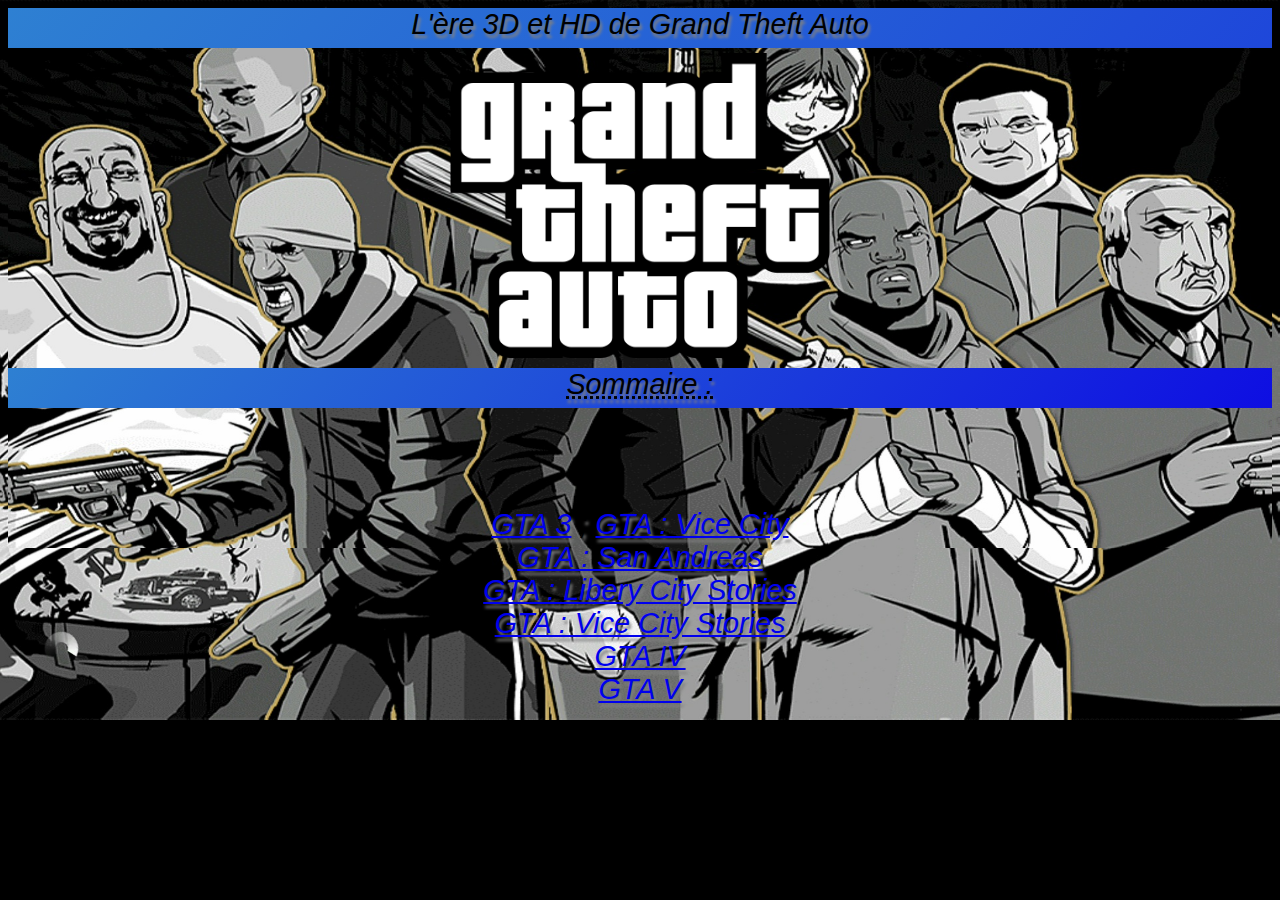
<file: site-test/index.html>
<!DOCTYPE html>
<html lang="fr">
	<head>
		<meta charset="utf-8">
		<link href="style/index.css" rel="stylesheet">
		<title>Grand Theft Auto </title>
		<link rel="shortcut icon" href="images/logo.png">
</head>
	<body>
		<div class="titre"> L'ère 3D et HD de Grand Theft Auto </div>
		<img class="imgtitre" src="images/logo.png" alt="Logo historique de Grand Theft Auto">
		<div class="sommaire"> Sommaire : </div>
		<div class="listejeux"> 
		<a href="gta3.html">GTA 3</a> ;
		<a href="gtaVC.html">GTA : Vice City</a> <br>
		<a href="gtaSA.html">GTA : San Andreas</a> <br>
		<a href="gtaLCS.html"> GTA : Libery City Stories</a> <br>
		<a href="gtaVCS.html"> GTA : Vice City Stories</a> <br>
		<a href="gtaIV.html"> GTA IV</a> <br>
		<a href="gtaV.html"> GTA V</a> <br>
		</div>
</body>
</html>
</file>
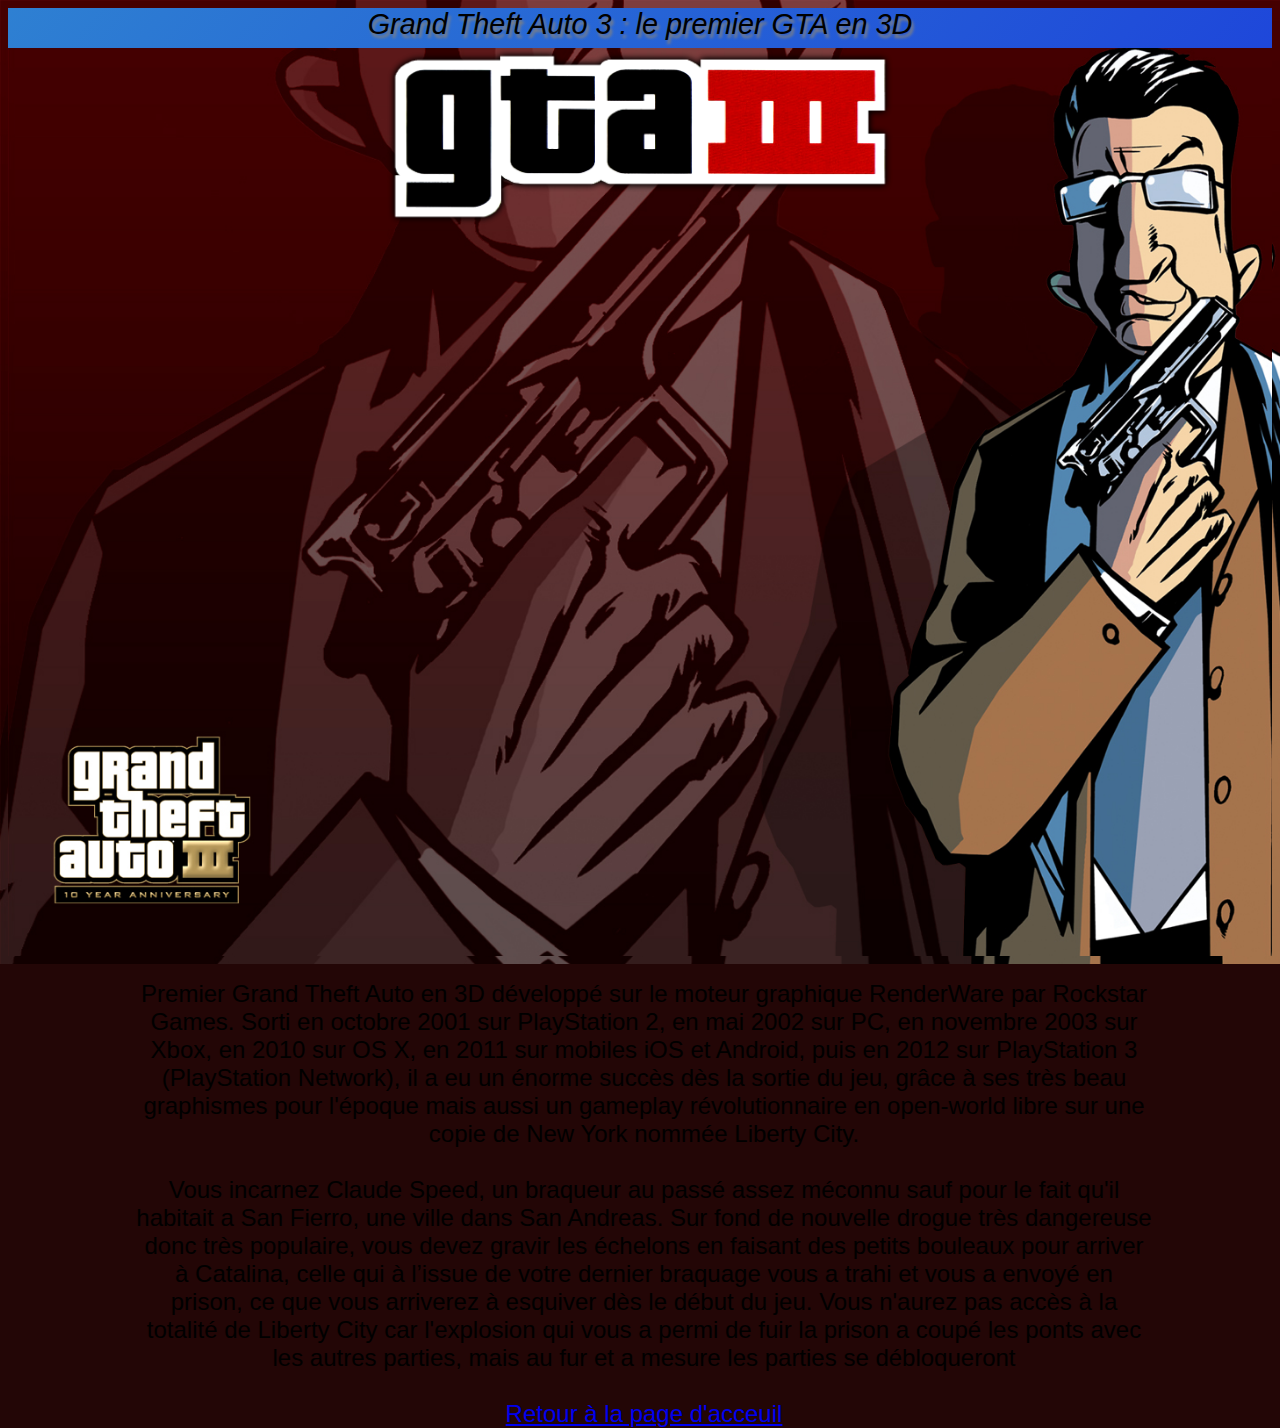
<file: site-test/gta3.html>
<!DOCTYPE html>
<html lang="fr">

<head>
		<meta charset="utf-8">
		<link href="style/gta3.css" rel="stylesheet">
		<title>Grand Theft Auto 3</title>
		<link rel="shortcut icon" href="images/logogta3.png">
</head>

<body>

<div class="titre"> Grand Theft Auto 3 : le premier GTA en 3D</div>
<img class="centerimage" src="images/titregta3.png" alt="Logo de Grand Theft Auto 3">
<div class="centervideo"=><iframe width="975" height="731" src="https://www.youtube.com/embed/ygdtkkCFxkE" title="Video du trailer à l'E3 2001 de Gand Theft Auto 3" frameborder="0" allow="accelerometer; autoplay; clipboard-write; encrypted-media; gyroscope; picture-in-picture" allowfullscreen></iframe> </div>
<p class="resume"> Premier Grand Theft Auto en 3D développé sur le moteur graphique RenderWare par Rockstar Games.  Sorti en octobre 2001 sur PlayStation 2, en mai 2002 sur PC, en novembre 2003 sur Xbox, en 2010 sur OS X, en 2011 sur mobiles iOS et Android, puis en 2012 sur PlayStation 3 (PlayStation Network), il a eu un énorme succès dès la sortie du jeu, 
grâce à ses très beau graphismes pour l'époque mais aussi un gameplay révolutionnaire en open-world libre sur une copie de New York nommée Liberty City. <br> <br>
Vous incarnez Claude Speed, un braqueur au passé assez méconnu sauf pour le fait qu'il habitait a San Fierro, une ville dans San Andreas. Sur fond de nouvelle drogue très dangereuse donc très populaire, 
vous devez gravir les échelons en faisant des petits bouleaux pour arriver à Catalina, celle qui à l’issue de votre dernier braquage vous a trahi et vous a envoyé en prison, 
ce que vous arriverez à esquiver dès le début du jeu. Vous n'aurez pas accès à la totalité de Liberty City car l'explosion qui vous a permi de fuir la prison a coupé les ponts avec les autres parties, mais au fur et a mesure les parties se débloqueront
<br> <br> <a href="index.html"> Retour à la page d'acceuil</a>
</p>



</body>

</html>
</file>
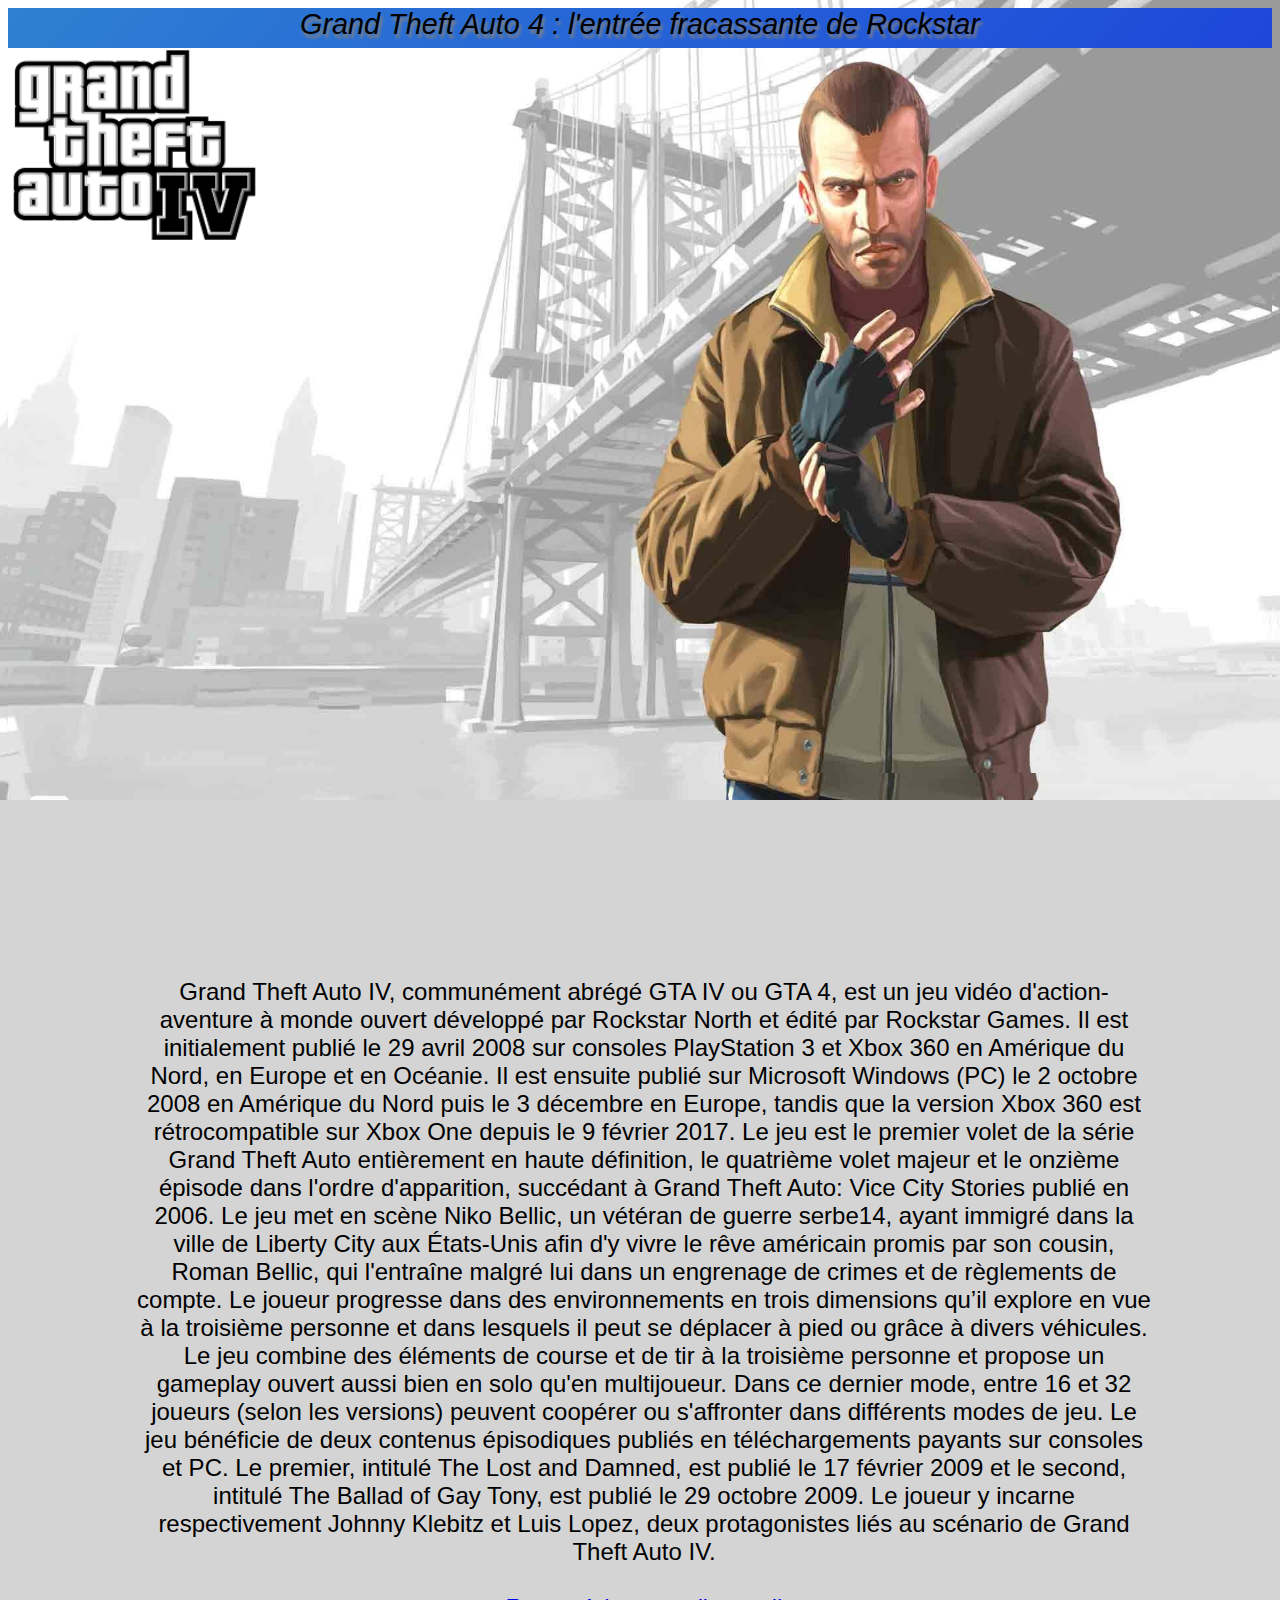
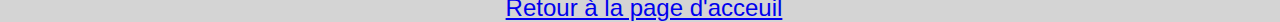
<file: site-test/gtaIV.html>
<!DOCTYPE html>
<html lang="fr">
	<head>
		<meta charset="utf-8">
		<link href="style/gtaIV.css" rel="stylesheet">
		<title>Grand Theft Auto IV</title>
		<link rel="shortcut icon" href="images/logogtaiv.png">
</head>
	<body>

		<div class="titre"> Grand Theft Auto 4 : l'entrée fracassante de Rockstar </div>
<img class="centerimage" src="images/logogtaiv.png" alt="Logo de Grand Theft Auto 4">
<div class="video">
<iframe width="854" height="480" src="https://www.youtube.com/embed/M80K51DosFo" title="YouTube video player" frameborder="0" allow="accelerometer; autoplay; clipboard-write; encrypted-media; gyroscope; picture-in-picture" allowfullscreen></iframe>
</div>
		<p class="resume">Grand Theft Auto IV, communément abrégé GTA IV ou GTA 4, est un jeu vidéo d'action-aventure à monde ouvert développé par Rockstar North et édité par Rockstar Games. Il est initialement publié le 29 avril 2008 sur consoles PlayStation 3 et Xbox 360 en Amérique du Nord, en Europe et en Océanie. Il est ensuite publié sur Microsoft Windows (PC) le 2 octobre 2008 en Amérique du Nord puis le 3 décembre en Europe, tandis que la version Xbox 360 est rétrocompatible sur Xbox One depuis le 9 février 2017. Le jeu est le premier volet de la série Grand Theft Auto entièrement en haute définition, le quatrième volet majeur et le onzième épisode dans l'ordre d'apparition, succédant à Grand Theft Auto: Vice City Stories publié en 2006.
Le jeu met en scène Niko Bellic, un vétéran de guerre serbe14, ayant immigré dans la ville de Liberty City aux États-Unis afin d'y vivre le rêve américain promis par son cousin, Roman Bellic, qui l'entraîne malgré lui dans un engrenage de crimes et de règlements de compte. Le joueur progresse dans des environnements en trois dimensions qu’il explore en vue à la troisième personne et dans lesquels il peut se déplacer à pied ou grâce à divers véhicules. Le jeu combine des éléments de course et de tir à la troisième personne et propose un gameplay ouvert aussi bien en solo qu'en multijoueur. Dans ce dernier mode, entre 16 et 32 joueurs (selon les versions) peuvent coopérer ou s'affronter dans différents modes de jeu.
Le jeu bénéficie de deux contenus épisodiques publiés en téléchargements payants sur consoles et PC. Le premier, intitulé The Lost and Damned, est publié le 17 février 2009 et le second, intitulé The Ballad of Gay Tony, est publié le 29 octobre 2009. Le joueur y incarne respectivement Johnny Klebitz et Luis Lopez, deux protagonistes liés au scénario de Grand Theft Auto IV.

		<br> <br> <a href="index.html"> Retour à la page d'acceuil</a>
</p>
</body>
</html>
</file>
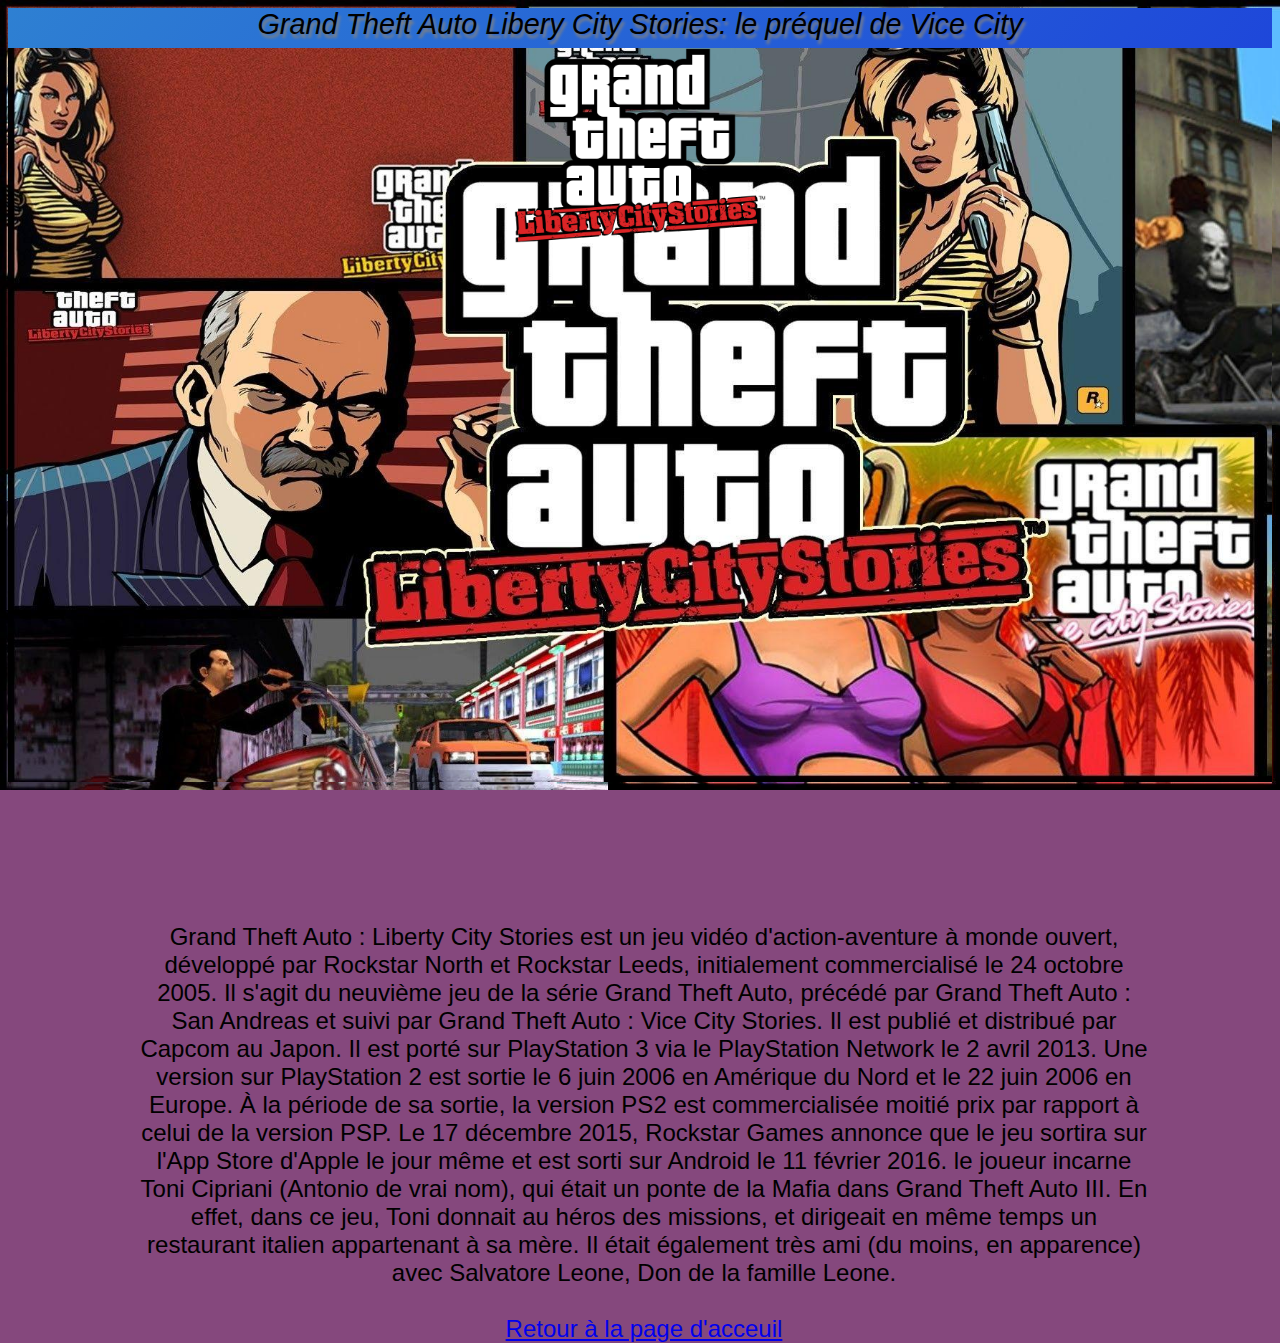
<file: site-test/gtaLCS.html>
<!DOCTYPE html>
<html lang="fr">
	<head>
		<meta charset="utf-8">
		<link href="style/gtaLCS.css" rel="stylesheet">
		<title>GTA : Liberty City Stories</title>
		<link rel="shortcut icon" href="images/logogtalcs.png">
</head>
	<body>

		<div class="titre"> Grand Theft Auto Libery City Stories: le préquel de Vice City</div>
			<img class="centerimage" src="images/logogtalcs.png" alt="Logo de Grand Theft Auto Vice City Stories">
<div class="centervideo">
<iframe  width="942" height="539" src="https://www.youtube.com/embed/OHuitRUNDGo" title="Trailer d'annonce de Grand Theft Auto Liberty City Stories" frameborder="0" allow="accelerometer; autoplay; clipboard-write; encrypted-media; gyroscope; picture-in-picture" allowfullscreen></iframe>
</div>
		<p class="resume">
		Grand Theft Auto : Liberty City Stories est un jeu vidéo d'action-aventure à monde ouvert, développé par Rockstar North et Rockstar Leeds, initialement commercialisé le 24 octobre 2005. Il s'agit du neuvième jeu de la série Grand Theft Auto, précédé par Grand Theft Auto : San Andreas et suivi par Grand Theft Auto : Vice City Stories. Il est publié et distribué par Capcom au Japon. Il est porté sur PlayStation 3 via le PlayStation Network le 2 avril 2013.
		Une version sur PlayStation 2 est sortie le 6 juin 2006 en Amérique du Nord et le 22 juin 2006 en Europe. À la période de sa sortie, la version PS2 est commercialisée moitié prix par rapport à celui de la version PSP. Le 17 décembre 2015, Rockstar Games annonce que le jeu sortira sur l'App Store d'Apple le jour même et est sorti sur Android le 11 février 2016. le joueur incarne Toni Cipriani (Antonio de vrai nom), qui était un ponte de la Mafia dans Grand Theft Auto III. En effet, dans ce jeu, Toni donnait au héros des missions, et dirigeait en même temps un restaurant italien appartenant à sa mère. Il était également très ami (du moins, en apparence) avec Salvatore Leone, Don de la famille Leone.
		<br> <br> <a href="index.html"> Retour à la page d'acceuil</a>
</p>
</body>
</html>
</file>
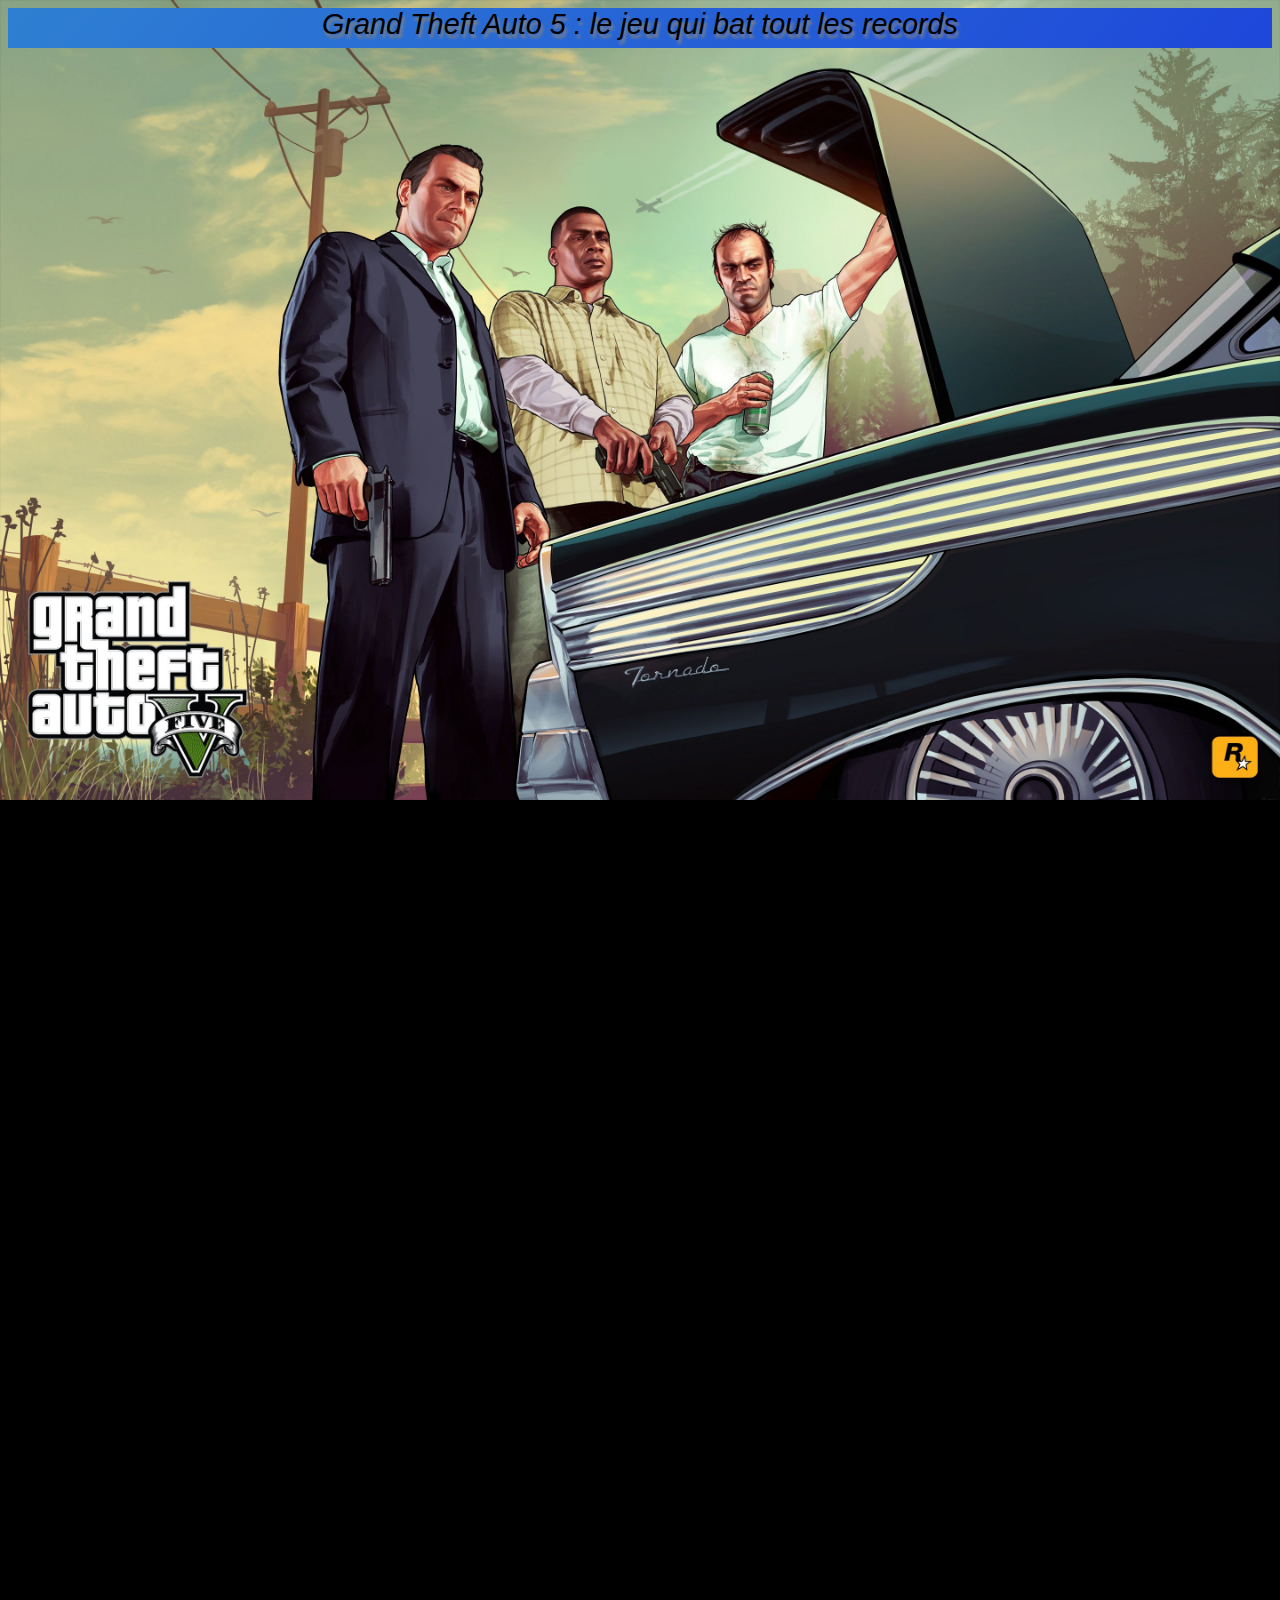
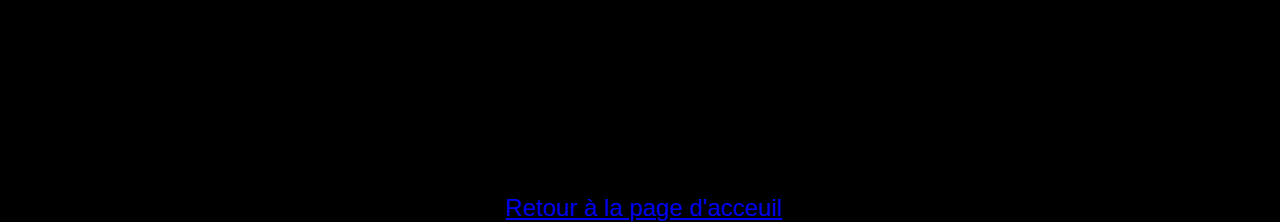
<file: site-test/gtaV.html>
<!DOCTYPE html>
<html lang="fr">
	<head>
		<meta charset="utf-8">
		<link href="style/gtaV.css" rel="stylesheet">
		<title>Grand Theft Auto 5</title>
		<link rel="shortcut icon" href="images/logogtaV.png">
</head>
	<body>

		<div class="titre"> Grand Theft Auto 5 : le jeu qui bat tout les records</div>
<div class="video">
<iframe width="854" height="480" src="https://www.youtube.com/embed/QkkoHAzjnUs" title="Trailer d'annonce de Grand Theft Auto 5" frameborder="0" allow="accelerometer; autoplay; clipboard-write; encrypted-media; gyroscope; picture-in-picture" allowfullscreen></iframe>
</div>
		<p class="resume">Grand Theft Auto V (ou Grand Theft Auto Five, abrégé GTA V ou GTA 5) est le quinzième épisode de la série Grand Theft Auto. Il s'agit d'un jeu d'action-aventure en monde ouvert qui est commercialisé depuis le 17 septembre 2013 sur Xbox 360 et PlayStation 3. Il est également sorti au Japon le 10 octobre 2013. <br> <br>

Le 9 juin 2014, durant l'E3 2014, la sortie de Grand Theft Auto V est annoncée sur Playstation 4, Xbox One et PC pour l'automne 2014. Grand Theft Auto V est sorti sur PlayStation 4 et Xbox One le 18 novembre 2014 tandis que la version pour ordinateurs est sortie le 14 avril 2015. <br> <br>

Le jeu est aussi lié à Grand Theft Auto Online, un jeu multijoueur sorti le 1er octobre 2013 qui se déroule dans le même lieu mais auquel les événements se déroulent avant ceux de GTA V. <br> <br>

Dans la campagne solo du jeu vous incarnez 3 personnages : <br> <br>
Michael est un ancien braqueur vivant sous le programme de protection des témoins du Federal Bureau of Investigation. Il a obtenu ce privilège en dénonçant ses collaborateurs. Il s'était arrangé avec le F.I.B. pour garder l'argent gagné durant les braquages. Lassé de rester un simple père de famille après avoir sa vie de criminel, il décide de retourner dans le monde du crime. <br><br>
Trevor est un criminel de carrière, il est sociopathe, émotionnellement instable et dépendant aux drogues ce qui l'a empeché de devenir pilote d'avion dans l'armée de l'air canadienne. Il a ensuite travaillé dans le passé avec Michael jusqu'aux événements de Ludendorff en 2004. Il a ensuite déménagé dans la ville de Sandy Shores située dans le désert a Blaine County ou il a fondé une entreprise : Trevor Philips Enterprises. <br> <br>
Franklin est le plus jeune des trois, il est membre des Familles, un gang de rue de Los Santos. Ambitieux et entré récemment dans le monde du crime, il travaille avec son ami d'enfance Lamar Davis comme employés en charge des saisies pour le compte de Simeon Yetarian, le propriétaire d'une concession automobile de Los Santos. <br> <br>
GTA 5 est actuellement plus rentable que n'importe quel film avec 6 milliards de dollars de chiffre d’affaires.


		<br> <br> <a href="index.html"> Retour à la page d'acceuil</a>
</p>
</body>
</html>
</file>
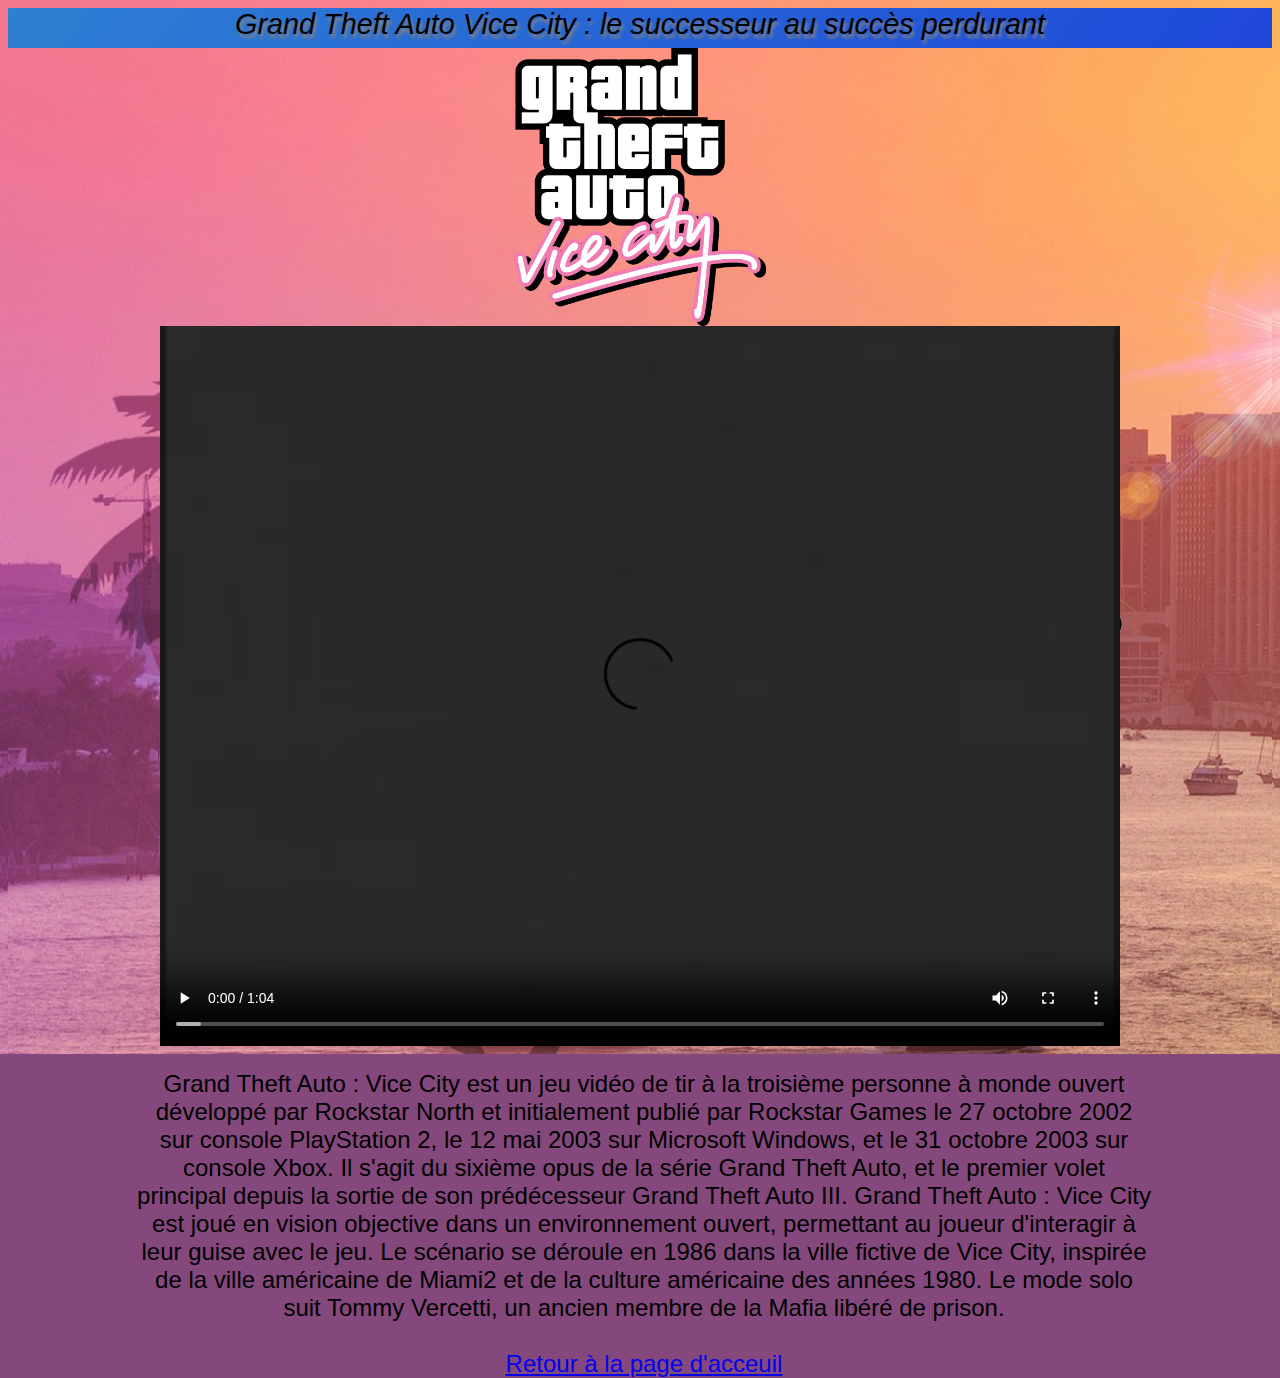
<file: site-test/gtaVC.html>
<!DOCTYPE html>
<html lang="fr">
	<head>
		<meta charset="utf-8">
		<link href="style/gtaVC.css" rel="stylesheet">
		<title>GTA : Vice City</title>
		<link rel="shortcut icon" href="images/titrelogogtavc.png">
</head>
	<body>

		<div class="titre"> Grand Theft Auto Vice City : le successeur au succès perdurant</div>
		<img class="centerimage" src="images/titrelogogtavc.png" alt="Logo de Grand Theft Auto Vice City">
		<div class="centervideo"=> 
		<video title="Trailer d'annonce de Grand Theft Auto Vice City" width="960" height="720" controls>
		<source src="images/videotrailergtavc.mp4" type="video/mp4"></div>
		<p class="resume"> Grand Theft Auto : Vice City est un jeu vidéo de tir à la troisième personne à monde ouvert développé par Rockstar North et initialement publié par Rockstar Games le 27 octobre 2002 sur console PlayStation 2, le 12 mai 2003 sur Microsoft Windows, et le 31 octobre 2003 sur console Xbox. Il s'agit du sixième opus de la série Grand Theft Auto, et le premier volet principal depuis la sortie de son prédécesseur Grand Theft Auto III.

Grand Theft Auto : Vice City est joué en vision objective dans un environnement ouvert, permettant au joueur d'interagir à leur guise avec le jeu. Le scénario se déroule en 1986 dans la ville fictive de Vice City, inspirée de la ville américaine de Miami2 et de la culture américaine des années 1980. Le mode solo suit Tommy Vercetti, un ancien membre de la Mafia libéré de prison.

		<br> <br> <a href="index.html"> Retour à la page d'acceuil</a>
</p>
</body>
</html>
</file>
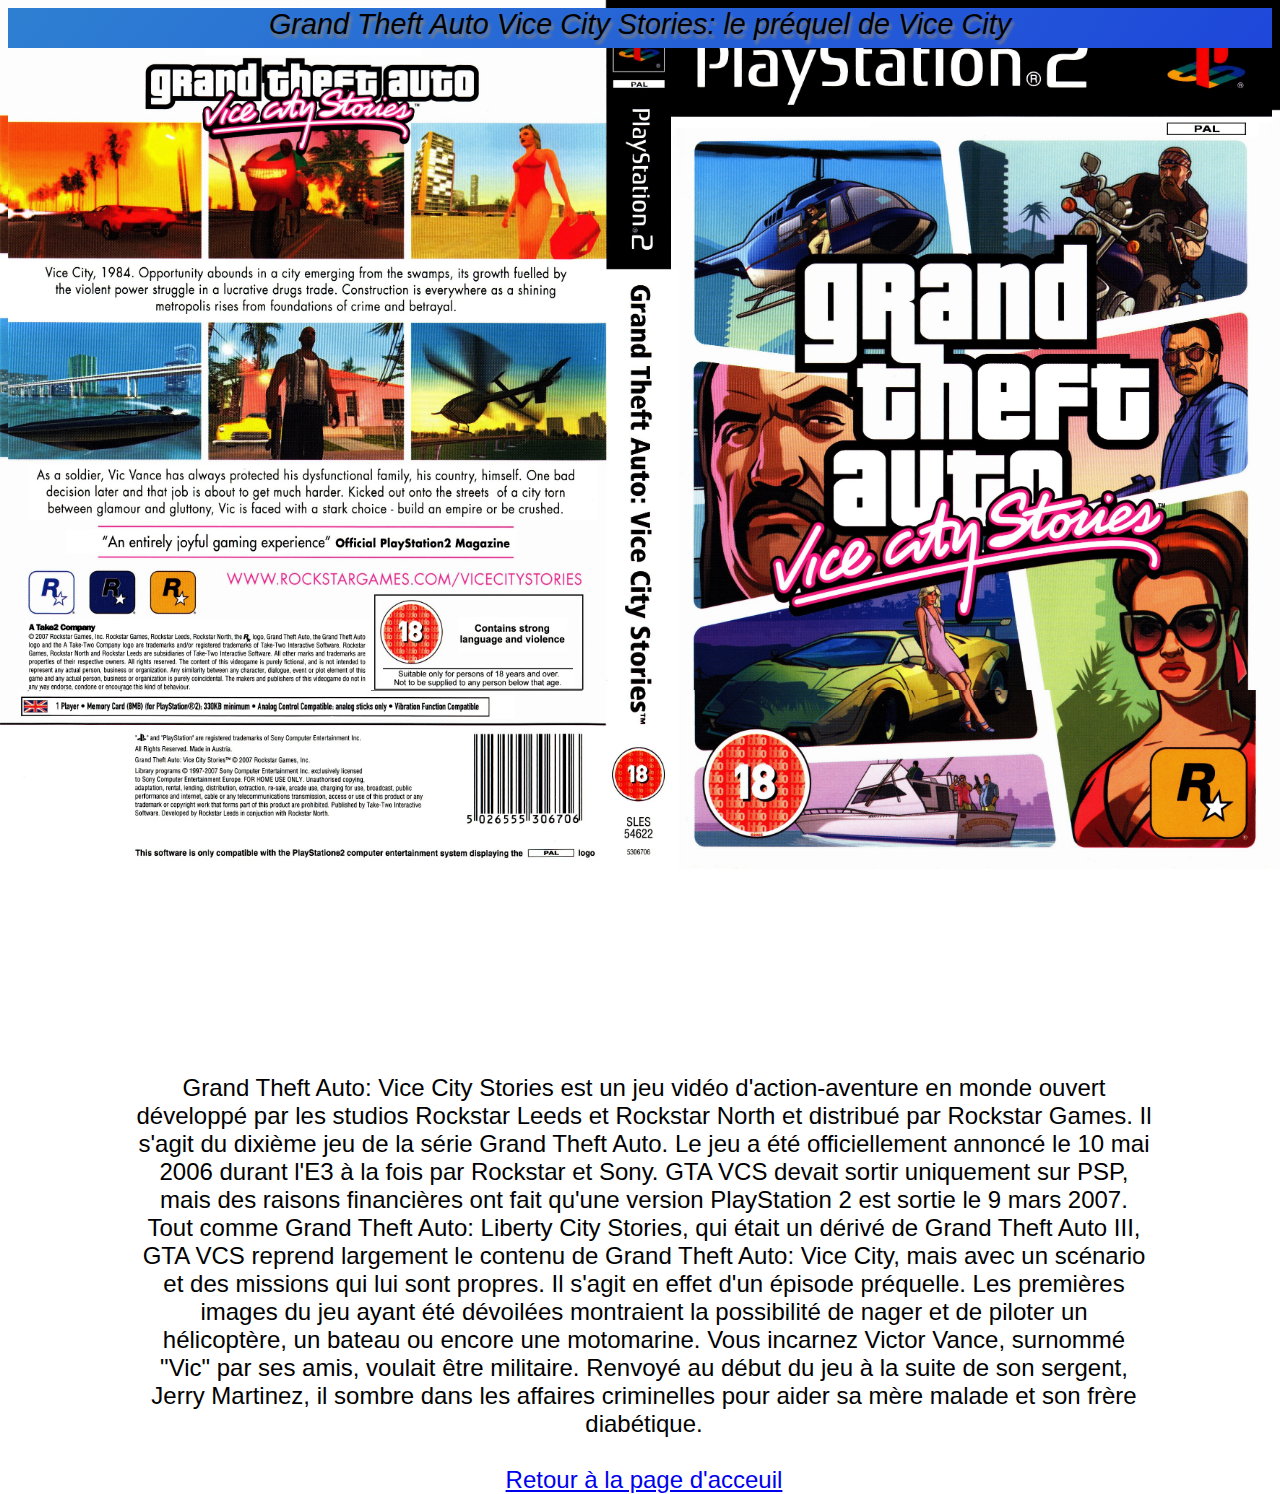
<file: site-test/gtaVCS.html>
<!DOCTYPE html>
<html lang="fr">
	<head>
		<meta charset="utf-8">
		<link href="style/gtaVCS.css" rel="stylesheet">
		<title>GTA : Vice City Stories</title>
		<link rel="shortcut icon" href="images/titrelogogtavcs.png">
</head>
	<body>

		<div class="titre"> Grand Theft Auto Vice City Stories: le préquel de Vice City</div>
<div class="video">
<iframe width="894" height="503" src="https://www.youtube.com/embed/iP7fIzDH6nY" title="Trailer d'annonce de Grand Theft Auto Vice City Stories" frameborder="0" allow="accelerometer; autoplay; clipboard-write; encrypted-media; gyroscope; picture-in-picture" allowfullscreen></iframe>
</div>
		<p class="resume">Grand Theft Auto: Vice City Stories est un jeu vidéo d'action-aventure en monde ouvert développé par les studios Rockstar Leeds et Rockstar North et distribué par Rockstar Games. Il s'agit du dixième jeu de la série Grand Theft Auto. Le jeu a été officiellement annoncé le 10 mai 2006 durant l'E3 à la fois par Rockstar et Sony. GTA VCS devait sortir uniquement sur PSP, mais des raisons financières ont fait qu'une version PlayStation 2 est sortie le 9 mars 2007.
Tout comme Grand Theft Auto: Liberty City Stories, qui était un dérivé de Grand Theft Auto III, GTA VCS reprend largement le contenu de Grand Theft Auto: Vice City, mais avec un scénario et des missions qui lui sont propres. Il s'agit en effet d'un épisode préquelle. Les premières images du jeu ayant été dévoilées montraient la possibilité de nager et de piloter un hélicoptère, un bateau ou encore une motomarine. Vous incarnez Victor Vance, surnommé "Vic" par ses amis, voulait être militaire. Renvoyé au début du jeu à la suite de son sergent, Jerry Martinez, il sombre dans les affaires criminelles pour aider sa mère malade et son frère diabétique.

		<br> <br> <a href="index.html"> Retour à la page d'acceuil</a>
</p>
</body>
</html>
</file>
<file: site-test/style/index.css>
body, html{
	background-image: url(../images/bg.jpg);
	background-position: bottom 10%;
	background-size: cover;
	background-repeat:no-repeat;
	background-color: black;
}

.imgtitre{
  display: block;
  margin-left: auto;
  margin-right: auto;
  margin-top: 5px;
  width: 30%;
  height: 0%;
}

.titre
{
    position: relative ;
	height:40px;
    background: linear-gradient(130deg, #2e80d2, #0e0ee2);
    background-size: 200% 200%;
	-webkit-animation: Animation 5s ease infinite;
    -moz-animation: Animation 5s ease infinite;
    animation: Animation 5s ease infinite;
	text-shadow: 2px 4px 3px grey;
	font: 1.8em "Fira Sans", sans-serif;
	font-style: italic;
	text-align: center;
}

.sommaire{
	margin-top:10px;
	height:40px;
    background: linear-gradient(130deg, #2e80d2, #0e0ee2);
	-webkit-animation: Animation 5s ease infinite;
    -moz-animation: Animation 5s ease infinite;
    animation: Animation 5s ease infinite;
	text-shadow: 2px 4px 3px grey;
	font: 1.8em "Fira Sans", sans-serif;
	font-style: italic;
	text-align: center;
	text-decoration: underline dotted;
}

.listejeux{
	margin-top:100px ;
	position: relative ;
	height:40px;
	text-shadow: 2px 4px 3px grey;
	font: 1.8em "Fira Sans", sans-serif;
	font-style: italic;
	text-align: center;
}

.backgroundimage {
  position: fixed;
  left: 0;
  right: 0;
  z-index: 1;
  display: block;
  background-image: url(../images/bg.jpg);
  width: 1200px;
  height: 800px;
  -webkit-filter: blur(5px);
  -moz-filter: blur(5px);
  -o-filter: blur(5px);
  -ms-filter: blur(5px);
  filter: blur(5px);
}

@-webkit-keyframes Animation {
    0%{background-position:10% 0%}
    50%{background-position:91% 100%}
    100%{background-position:10% 0%}
}

@-moz-keyframes Animation {
    0%{background-position:10% 0%}
    50%{background-position:91% 100%}
    100%{background-position:10% 0%}
}

@keyframes Animation { 
    0%{background-position:10% 0%}
    50%{background-position:91% 100%}
    100%{background-position:10% 0%}
}
</file>
<file: site-test/style/gta3.css>
body, html{
	background-image: url(../images/bggta3.jpg);
	background-position: bottom 10%;
	background-size: cover;
	background-repeat:no-repeat;
	background-color: #230606;
}

.resume{
	position:absolute;
	margin-left:10%;
	margin-right:10%;
	line-height:24px;
	font-size:24px; 
	text-align:center; 
	font: 1.5em "Fira Sans", sans-serif;
}

.titre
{
    position: relative ;
	height:40px;
    background: linear-gradient(130deg, #2e80d2, #0e0ee2);
    background-size: 200% 200%;
	-webkit-animation: Animation 5s ease infinite;
    -moz-animation: Animation 5s ease infinite;
    animation: Animation 5s ease infinite;
	text-shadow: 2px 4px 3px grey;
	font: 1.8em "Fira Sans", sans-serif;
	font-style: italic;
	text-align: center;
}

.centervideo{
    display: flex;
    align-items: center;
    justify-content: center;
}

.centerimage{
	display: block;
	margin-left: auto;
	margin-right: auto;
	width: 40%;

}

.imgtitre{
  display: block;
  margin-left: auto;
  margin-right: auto;
  margin-top: 5px;
  width: 30%;
  height: 0%;
}

@-webkit-keyframes Animation {
    0%{background-position:10% 0%}
    50%{background-position:91% 100%}
    100%{background-position:10% 0%}
}

@-moz-keyframes Animation {
    0%{background-position:10% 0%}
    50%{background-position:91% 100%}
    100%{background-position:10% 0%}
}

@keyframes Animation { 
    0%{background-position:10% 0%}
    50%{background-position:91% 100%}
    100%{background-position:10% 0%}
}
</file>
<file: site-test/style/gtaIV.css>
body, html{
	background-image: url(../images/bggtaiv.jpg);
	background-position: bottom 10%;
	background-size: cover;
	background-repeat:no-repeat;
	background-color: #D4D4D4;
}

.resume{
	position:absolute;
	margin-left:10%;
	margin-right:10%;
	line-height:24px;
	font-size:24px; 
	text-align:center; 
	font: 1.5em "Fira Sans", sans-serif;
	margin-top:16%;
}

.titre
{
    position: relative ;
	height:40px;
    background: linear-gradient(130deg, #2e80d2, #0e0ee2);
    background-size: 200% 200%;
	-webkit-animation: Animation 5s ease infinite;
    -moz-animation: Animation 5s ease infinite;
    animation: Animation 5s ease infinite;
	text-shadow: 2px 4px 3px grey;
	font: 1.8em "Fira Sans", sans-serif;
	font-style: italic;
	text-align: center;
}

.video{
    display: flex;
	margin-top:4%;
}

.centerimage{
	display: block;
	width: 20%;

}

.imgtitre{
  display: block;
  margin-left: auto;
  margin-right: auto;
  margin-top: 5px;
  width: 30%;
  height: 0%;
}

@-webkit-keyframes Animation {
    0%{background-position:10% 0%}
    50%{background-position:91% 100%}
    100%{background-position:10% 0%}
}

@-moz-keyframes Animation {
    0%{background-position:10% 0%}
    50%{background-position:91% 100%}
    100%{background-position:10% 0%}
}

@keyframes Animation { 
    0%{background-position:10% 0%}
    50%{background-position:91% 100%}
    100%{background-position:10% 0%}
}
</file>
<file: site-test/style/gtaLCS.css>
body, html{
	background-image: url(../images/bggtalcs.jpg);
	background-position: bottom 10%;
	background-size: cover;
	background-repeat:no-repeat;
	background-color: #85487D;
}

.resume{
	position:absolute;
	margin-left:10%;
	margin-right:10%;
	line-height:24px;
	font-size:24px; 
	text-align:center; 
	font: 1.5em "Fira Sans", sans-serif;
	margin-top:11%;
}

.titre
{
    position: relative ;
	height:40px;
    background: linear-gradient(130deg, #2e80d2, #0e0ee2);
    background-size: 200% 200%;
	-webkit-animation: Animation 5s ease infinite;
    -moz-animation: Animation 5s ease infinite;
    animation: Animation 5s ease infinite;
	text-shadow: 2px 4px 3px grey;
	font: 1.8em "Fira Sans", sans-serif;
	font-style: italic;
	text-align: center;
}

.centervideo{
    display: flex;
    align-items: center;
    justify-content: center;
}

.centerimage{
	display: block;
	margin-left: auto;
	margin-right: auto;
	width: 20%;

}

.imgtitre{
  display: block;
  margin-left: auto;
  margin-right: auto;
  margin-top: 5px;
  width: 30%;
  height: 0%;
}

@-webkit-keyframes Animation {
    0%{background-position:10% 0%}
    50%{background-position:91% 100%}
    100%{background-position:10% 0%}
}

@-moz-keyframes Animation {
    0%{background-position:10% 0%}
    50%{background-position:91% 100%}
    100%{background-position:10% 0%}
}

@keyframes Animation { 
    0%{background-position:10% 0%}
    50%{background-position:91% 100%}
    100%{background-position:10% 0%}
}
</file>
<file: site-test/style/gtaV.css>
body, html{
	background-image: url(../images/bggtav.jpg);
	background-position: bottom 10%;
	background-size: cover;
	background-repeat:no-repeat;
	background-color: #000000;
}

.resume{
	position:absolute;
	margin-left:10%;
	margin-right:10%;
	line-height:24px;
	font-size:24px; 
	text-align:center; 
	font: 1.5em "Fira Sans", sans-serif;
	margin-top:62%;
}

.titre
{
    position: relative ;
	height:40px;
    background: linear-gradient(130deg, #2e80d2, #0e0ee2);
    background-size: 200% 200%;
	-webkit-animation: Animation 5s ease infinite;
    -moz-animation: Animation 5s ease infinite;
    animation: Animation 5s ease infinite;
	text-shadow: 2px 4px 3px grey;
	font: 1.8em "Fira Sans", sans-serif;
	font-style: italic;
	text-align: center;
}

.video{
    display: flex;
	margin-right:0%;
	margin-right:auto;	
	margin-top:17%;
	float: right;
}

.centerimage{
	display: block;
	width: 20%;

}

@-webkit-keyframes Animation {
    0%{background-position:10% 0%}
    50%{background-position:91% 100%}
    100%{background-position:10% 0%}
}

@-moz-keyframes Animation {
    0%{background-position:10% 0%}
    50%{background-position:91% 100%}
    100%{background-position:10% 0%}
}

@keyframes Animation { 
    0%{background-position:10% 0%}
    50%{background-position:91% 100%}
    100%{background-position:10% 0%}
}
</file>
<file: site-test/style/gtaVC.css>
body, html{
	background-image: url(../images/bggtavc.jpg);
	background-position: bottom 10%;
	background-size: cover;
	background-repeat:no-repeat;
	background-color: #85487D;
}

.resume{
	position:absolute;
	margin-left:10%;
	margin-right:10%;
	line-height:24px;
	font-size:24px; 
	text-align:center; 
	font: 1.5em "Fira Sans", sans-serif;
}

.titre
{
    position: relative ;
	height:40px;
    background: linear-gradient(130deg, #2e80d2, #0e0ee2);
    background-size: 200% 200%;
	-webkit-animation: Animation 5s ease infinite;
    -moz-animation: Animation 5s ease infinite;
    animation: Animation 5s ease infinite;
	text-shadow: 2px 4px 3px grey;
	font: 1.8em "Fira Sans", sans-serif;
	font-style: italic;
	text-align: center;
}

.centervideo{
    display: flex;
    align-items: center;
    justify-content: center;
}

.centerimage{
	display: block;
	margin-left: auto;
	margin-right: auto;
	width: 20%;

}

.imgtitre{
  display: block;
  margin-left: auto;
  margin-right: auto;
  margin-top: 5px;
  width: 30%;
  height: 0%;
}

@-webkit-keyframes Animation {
    0%{background-position:10% 0%}
    50%{background-position:91% 100%}
    100%{background-position:10% 0%}
}

@-moz-keyframes Animation {
    0%{background-position:10% 0%}
    50%{background-position:91% 100%}
    100%{background-position:10% 0%}
}

@keyframes Animation { 
    0%{background-position:10% 0%}
    50%{background-position:91% 100%}
    100%{background-position:10% 0%}
}
</file>
<file: site-test/style/gtaVCS.css>
body, html{
	background-image: url(../images/bggtavcs.jpg);
	background-position: bottom 10%;
	background-size: cover;
	background-repeat:no-repeat;
	background-color: #FFFFFF;
}

.resume{
	position:absolute;
	margin-left:10%;
	margin-right:10%;
	line-height:24px;
	font-size:24px; 
	text-align:center; 
	font: 1.5em "Fira Sans", sans-serif;
	margin-top:30%;
}

.titre
{
    position: relative ;
	height:40px;
    background: linear-gradient(130deg, #2e80d2, #0e0ee2);
    background-size: 200% 200%;
	-webkit-animation: Animation 5s ease infinite;
    -moz-animation: Animation 5s ease infinite;
    animation: Animation 5s ease infinite;
	text-shadow: 2px 4px 3px grey;
	font: 1.8em "Fira Sans", sans-serif;
	font-style: italic;
	text-align: center;
}

.video{
    display: flex;
	margin-top:11%;
}

.centerimage{
	display: block;
	margin-left: auto;
	margin-right: auto;
	width: 20%;

}

.imgtitre{
  display: block;
  margin-left: auto;
  margin-right: auto;
  margin-top: 5px;
  width: 30%;
  height: 0%;
}

@-webkit-keyframes Animation {
    0%{background-position:10% 0%}
    50%{background-position:91% 100%}
    100%{background-position:10% 0%}
}

@-moz-keyframes Animation {
    0%{background-position:10% 0%}
    50%{background-position:91% 100%}
    100%{background-position:10% 0%}
}

@keyframes Animation { 
    0%{background-position:10% 0%}
    50%{background-position:91% 100%}
    100%{background-position:10% 0%}
}
</file>
